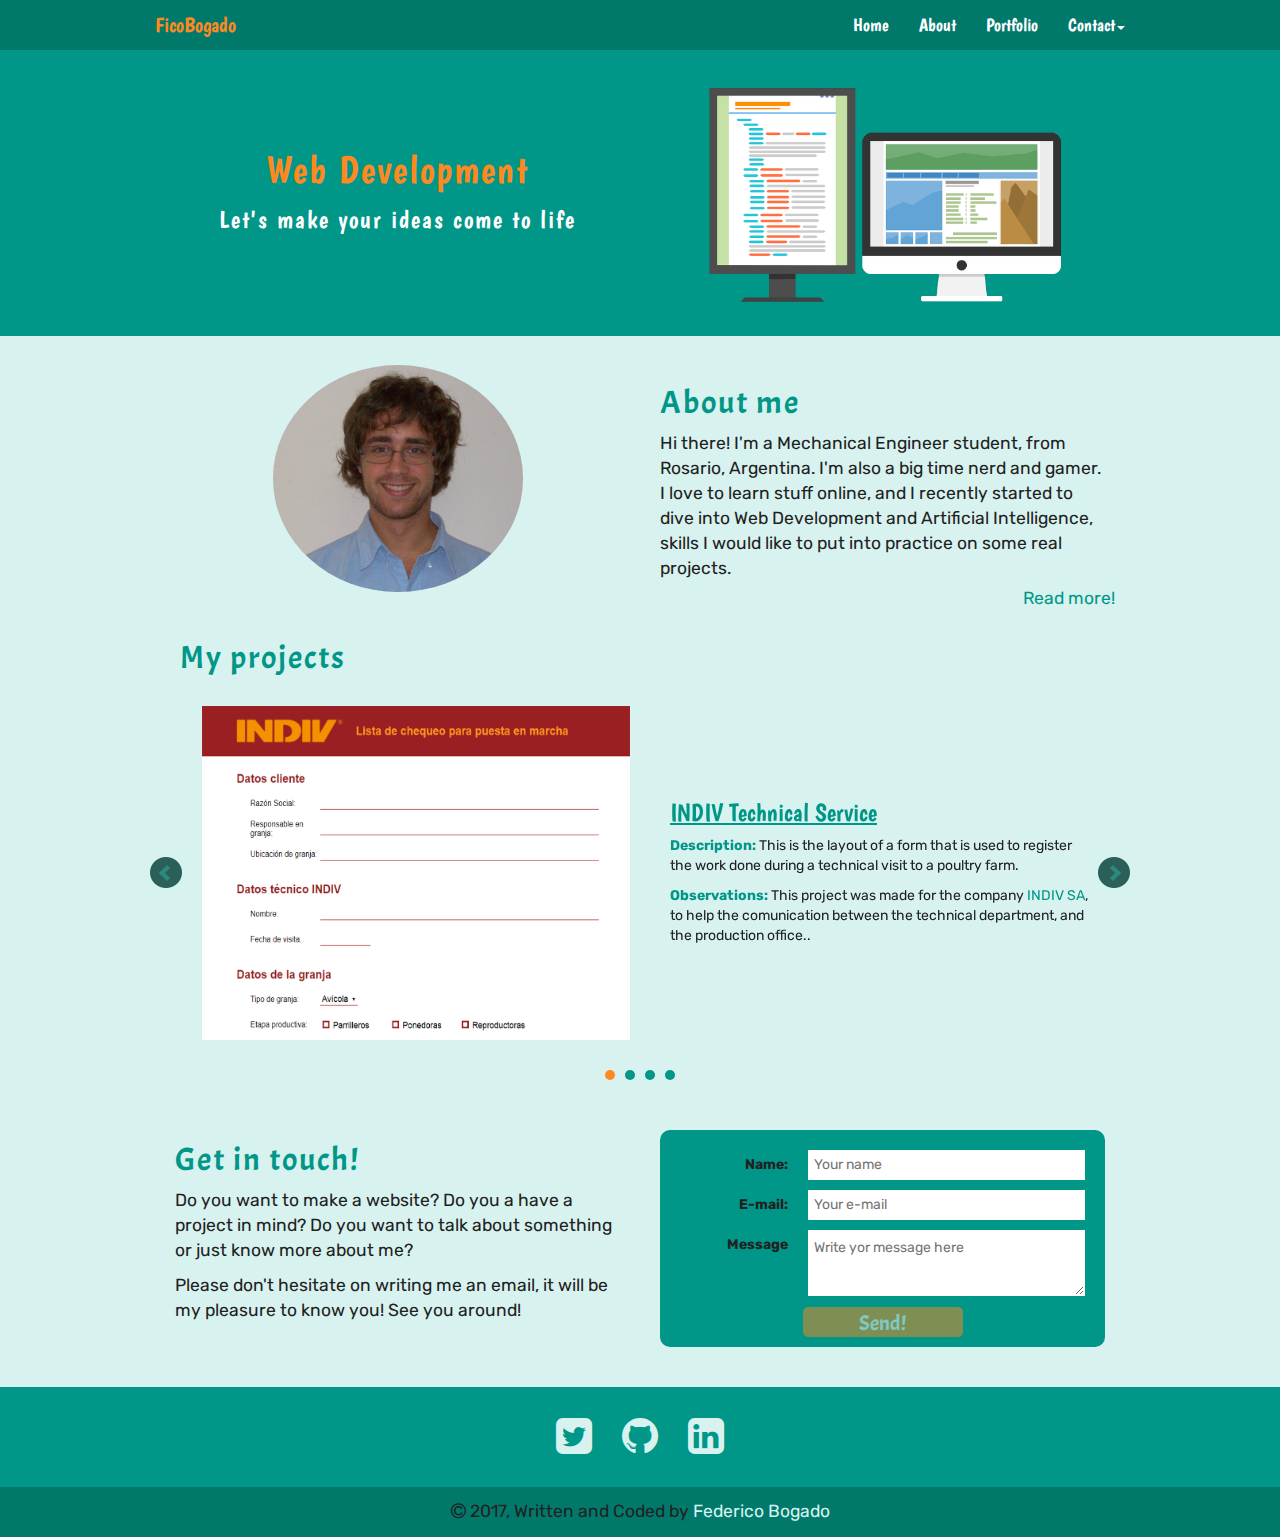
<file: index.html>
<!DOCTYPE html>
<html lang="en">

<head>
  <meta charset="utf-8">
  <meta http-equiv="X-UA-Compatible" content="IE=edge">
  <meta name="viewport" content="width=device-width, initial-scale=1">
  <!-- The above 3 meta tags *must* come first in the head; any other head content must come *after* these tags -->
  <meta name="description" content="">
  <meta name="author" content="">

  <title>FicoBogado Personal Portfolio</title>

  <!-- Font-Family -->
  <link href="https://fonts.googleapis.com/css?family=Rubik" rel="stylesheet">
  <link href="https://fonts.googleapis.com/css?family=Acme" rel="stylesheet">
  <link href="https://fonts.googleapis.com/css?family=Boogaloo" rel="stylesheet">
  
  <!--Icons-->
  <link rel="stylesheet" href="https://cdnjs.cloudflare.com/ajax/libs/font-awesome/4.7.0/css/font-awesome.min.css">

  <!-- Latest compiled and minified CSS -->
  <link rel="stylesheet" href="https://maxcdn.bootstrapcdn.com/bootstrap/3.3.7/css/bootstrap.min.css">

  <!-- jQuery library -->
  <script src="https://ajax.googleapis.com/ajax/libs/jquery/3.2.1/jquery.min.js"></script>

  <!-- Latest compiled JavaScript -->
  <script src="https://maxcdn.bootstrapcdn.com/bootstrap/3.3.7/js/bootstrap.min.js"></script>

  <!-- Colors CSS -->
  <link rel="stylesheet" type="text/css" href="style/colors.css" />

  <!-- Style CSS -->
  <link rel="stylesheet" type="text/css" href="style/index-style.css" />
  <link href="style/jquery.bxslider.css" rel="stylesheet" />

  <!-- JQuery UI -->
  <link href="jquery-ui/jquery-ui.css" rel="stylesheet">
  <script src="jquery-ui/jquery-ui.js"></script>

</head>

<body>
  
  <nav class="navbar navbar-inverse navbar-fixed-top">
    <div class="container-fluid central-column title-font">

      <!-- Navigation bar header -->
      <div class="navbar-header">

        <!-- Button for navbar expansion -->
        <button type="button" class="navbar-toggle" data-toggle="collapse" data-target="#myNavbar">
          <span class="icon-bar"></span>
          <span class="icon-bar"></span>
          <span class="icon-bar"></span> 
        </button>

        <!-- Logo/Brand -->
        <a class="navbar-brand" href="#">FicoBogado</a>
      </div>

      <!-- Buttons navigation bar -->
      <div class="collapse navbar-collapse" id="myNavbar">
        <ul class="nav navbar-nav navbar-right">
          <li class="active"><a href="#first-section">Home</a></li>
          <li><a href="#about-section">About</a></li>
          <li><a href="#portfolio-section">Portfolio</a></li>
          <li class="dropdown">
            <a class="dropdown-toggle" data-toggle="dropdown" href="#">Contact<span class="caret"></span></a>
            <ul class="dropdown-menu">
              <li><a href="https://twitter.com/FedBogado" target="_blank">Twitter</a></li>
              <li><a href="https://github.com/fiquinho" target="_blank">GitHub</a></li>
              <li><a href="https://www.linkedin.com/in/federico-bogado-2a5226a9/" target="_blank">LinkedIn</a></li>
            </ul>
          </li>
        </ul>
      </div>
    </div>
  </nav>

  <section id="first-section">
    <div class="central-column">
      <div class="container-fluid">
        <div class="row row-eq-height">
          <div class="col-sm-6">
            <div class="first-section-text">
              <h2>Web Development</h2>
              <p>Let's make your ideas come to life</p>
            </div>
          </div>
          <div class="col-sm-6">
            <div class="first-section-image">
              <img id="computer-images" src="images/dual-screen-no-background-2.png" alt="Computers images" />
            </div>
          </div>
        </div>
      </div>
    </div>
  </section>
  
  <section id="about-section">
    <div class="central-column">
      <div class="container-fluid">
        <div class="row row-eq-height">
          <div class="col-sm-6">
            <div class="section-image">
              <img id="profile-picture" src="images/fotoperfil.jpg" alt="FicoBogado profile picture" />
            </div>
          </div>
          <div class="col-sm-6">
            <div class="section-text">
              <h2>About me</h2>
              <p>Hi there! I'm a Mechanical Engineer student, from Rosario, Argentina. I'm also a big time nerd and gamer. I love to learn stuff online, and I recently started to dive into Web Development and Artificial Intelligence, skills I would like to put into practice on some real projects.</p>
            </div>
            <p id="read-more"><a href="about.html" target="_blank">Read more!</a></p>
          </div>
        </div>
      </div>
    </div>
  </section>
   
  <section id="portfolio-section">
    <div class="central-column">
      <h2>My projects</h2>
      <div class="slider1">

        <div class="slide">
          
          <div class="container-fluid">
            <div class="row row-eq-height">
              
              <div class="col-sm-6">
                <div class="portfolio-section-image">
                  <div>
                    <div class="technologies-used">
                      <h3>Used technologies:</h3>
                      <p><a href="http://jquery.com/" target="_blank">JQuery</a></p>
                      <p><a href="http://jqueryui.com/" target="_blank">JQuery-UI</a></p>
                      <p><a href="https://www.javascript.com/" target="_blank">JavaScript</a></p>
                    </div>
                    <div class="viewProject" id="open-servicio-tecnico-INDIV">Open Project!</div>
                    <img class="project-background" src="images/project-background.png" />
                    <img src="images/servicio_tecnico_INDIV.png" alt="project-thumnail" />
                  </div>
                </div>
              </div>
              
              <div class="col-sm-6">
                <div class="project-section-text">
                  <h2>INDIV Technical Service</h2>
                  <p><span>Description: </span>This is the layout of a form that is used to register the work done during a technical visit to a poultry farm.</p>
                  <p><span>Observations: </span>This project was made for the company <a href="https://www.udemy.com/the-complete-web-developer-course-2/" target="_blank">INDIV SA</a>, to help the comunication between the technical department, and the production office..</p>
                </div>
              </div>
            </div>
          </div>
        </div>
        
        <div class="slide">
          
          <div class="container-fluid">
            <div class="row row-eq-height">
              
              <div class="col-sm-6">
                <div class="portfolio-section-image">
                  <div>
                    <div class="technologies-used">
                      <h3>Used technologies:</h3>
                      <p><a href="http://jquery.com/" target="_blank">JQuery</a></p>
                    </div>
                    <div class="viewProject" id="open-online-coder">Open Project!</div>
                    <img class="project-background" src="images/project-background.png" />
                    <img src="images/OnlineCoder.png" alt="project-thumnail" />
                  </div>
                </div>
              </div>
              
              <div class="col-sm-6">
                <div class="project-section-text">
                  <h2>OnlineCoder</h2>
                  <p><span>Description: </span>This is an online coding environment, where you can write your own HTML, CSS and JavaScript files, and check out the document they form together. When you change something in one of the files, you see instantly how this changes the final document.</p>
                  <p><span>Observations: </span>This project was made as a coding challenge for the course <a href="https://www.udemy.com/the-complete-web-developer-course-2/" target="_blank">"The Complete Web Developer Course 2.0"</a>, and the objective was to use and practice jQuery.</p>
                </div>
              </div>
            </div>
          </div>
        </div>
        
        <div class="slide">
          
          <div class="container-fluid">
            <div class="row row-eq-height">
              
              <div class="col-sm-6">
                <div class="portfolio-section-image">
                  <div>
                    <div class="technologies-used">
                      <h3>Used technologies:</h3>
                      <p><a href="https://www.javascript.com/" target="_blank">JavaScript</a></p>
                    </div>
                    <div class="viewProject" id="open-reaction-tester">Open Project!</div>
                    <img class="project-background" src="images/project-background.png" />
                    <img src="images/reaction-tester-image.png" alt="project-thumnail" />
                  </div>
                </div>
              </div>
              
              <div class="col-sm-6">
                <div class="project-section-text">
                  <h2>Reaction Tester</h2>
                  <p><span>Description: </span>This is a mini game, that test your reaction to click an image after it appears. The image pop on a random location (inside the game board), after a random time (no more than 2 seconds), and has a random color and size each time it appears.</p>
                  <p><span>Observations: </span>This project was made as a coding challenge for the course <a href="https://www.udemy.com/the-complete-web-developer-course-2/" target="_blank">"The Complete Web Developer Course 2.0"</a>, and the objective was to use and practice JavaScript and Random Generators.</p>
                </div>
              </div>
            </div>
          </div>
        </div>
        
        <div class="slide">
          
          <div class="container-fluid">
            <div class="row row-eq-height">
              
              <div class="col-sm-6">
                <div class="portfolio-section-image">
                  <div>
                    <div class="technologies-used">
                      <h3>Used technologies:</h3>
                      <p><a href="https://www.tensorflow.org/" target="_blank">TensorFlow</a></p>
                      <p><a href="https://www.python.org/" target="_blank">Python</a></p>
                    </div>
                    <div class="viewProject" id="open-tf-random-uniform">Open Project!</div>
                    <img class="project-background" src="images/project-background.png" />
                    <img src="images/muestra-random-uniform.jpg" alt="project-thumnail" />
                  </div>
                </div>
              </div>
              
              <div class="col-sm-6">
                <div class="project-section-text">
                  <h2>TensorFlow - tf.random_uniform</h2>
                  <p><span>Description: </span>This is a document that explains how to use a method that comes in the Python library <a href="https://www.tensorflow.org/" target="_blank">TensorFlow</a>. This library is for programming deep neural networks. This specific method generates random numbers that follow a uniform distribution.</p>
                  <p><span>Observations: </span>This document was made by me, to help me while I was studying. My idea is to write a number of similar documents, and make a blog directed to people that want to learn deep neural networks and TensorFlow.</p>
                </div>
              </div>
            </div>
          </div>
        </div>
     
    </div>
    </div> 
  </section>
  
  <section id="contact-section">
    <div class="central-column">
      <div class="container-fluid">
        <div class="row row-eq-height">
          <div class="col-sm-6">
            <div class="section-text">
              <h2>Get in touch!</h2>
              <p>Do you want to make a website? Do you a have a project in mind? Do you want to talk about something or just know more about me?</p>
              <p>Please don't hesitate on writing me an email, it will be my pleasure to know you! See you around!</p>
            </div>
          </div>
          <div class="col-sm-6">

            <div class="section-form">
              <div class="div-form">
                <form method="POST" name="contact-form" action="contact-form-handler.php">
                  <div id="form-content">
                    <div id="form-headers">
                      <p>Name:</p>
                      <p>E-mail:</p>
                      <p>Message</p>
                    </div>
                  
                    <div id="form-inputs" class="form-group has-success has-feedback">
                      
                        <p><input type="text" id="name" placeholder="Your name" />
                        <p><input type="text" id="email" placeholder="Your e-mail" /></p>
                        <p id="message-area"><textarea id="message" placeholder="Write yor message here"></textarea></p>
                      
                    </div>
                  </div>

                  <div id="button-div">
                    <input type="submit" id="submit-button" class="btn-primary button-off" value="Send!" />
                  </div>
                </form>
              </div>
            </div>
          </div>
        </div>
      </div>
    </div>
  </section>

  <footer id="footer">
    <div id="footer-contact">
      <div class="central-column">
        <div class="section-text">
          <p><a href="https://twitter.com/FedBogado" target="_blank"><i class="fa fa-twitter-square"></i></a><a href="https://github.com/fiquinho" target="_blank"><i class="fa fa-github"></i></a><a href="https://www.linkedin.com/in/federico-bogado-2a5226a9/" target="_blank"><i class="fa fa-linkedin-square"></i></a></p>
        </div>
      </div>
    </div>

    <div id="footer-copyright">
      <div class="central-column">
        <div class="section-text">
          <p><i class="fa fa-copyright"></i> 2017, Written and Coded by <a class="footer-link" href="http://ficobogado.com/">Federico Bogado</a></p>
        </div>
      </div>
    </div>

  </footer>

  <script src="scripts/form-validation.js"></script>
  <script src="scripts/jquery.bxslider.min.js"></script>
  <script src="scripts/index-scripts.js"></script>
  




</body>

</html>
</file>
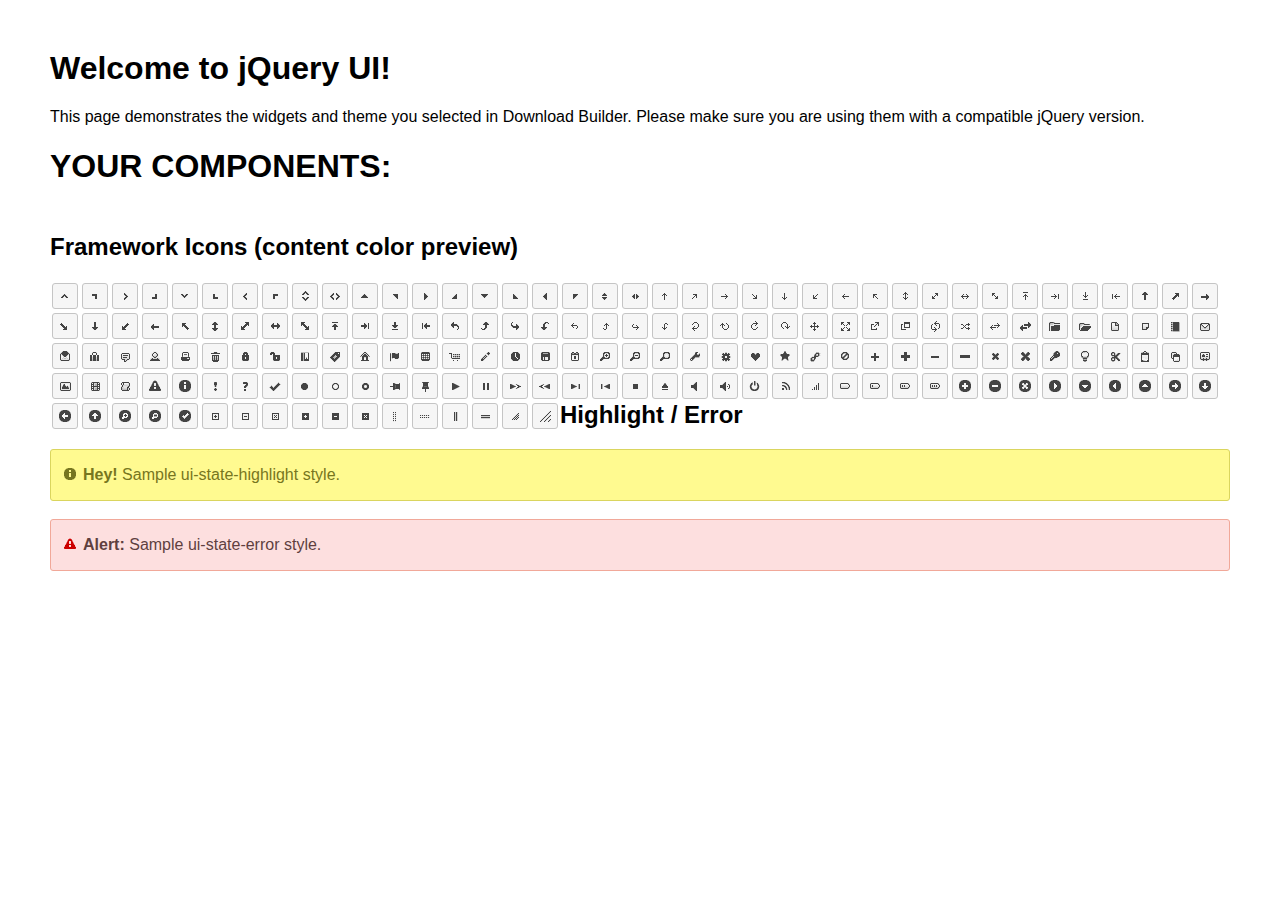
<file: jquery-ui/index.html>
<!doctype html>
<html lang="us">
<head>
	<meta charset="utf-8">
	<title>jQuery UI Example Page</title>
	<link href="jquery-ui.css" rel="stylesheet">
	<style>
	body{
		font-family: "Trebuchet MS", sans-serif;
		margin: 50px;
	}
	.demoHeaders {
		margin-top: 2em;
	}
	#dialog-link {
		padding: .4em 1em .4em 20px;
		text-decoration: none;
		position: relative;
	}
	#dialog-link span.ui-icon {
		margin: 0 5px 0 0;
		position: absolute;
		left: .2em;
		top: 50%;
		margin-top: -8px;
	}
	#icons {
		margin: 0;
		padding: 0;
	}
	#icons li {
		margin: 2px;
		position: relative;
		padding: 4px 0;
		cursor: pointer;
		float: left;
		list-style: none;
	}
	#icons span.ui-icon {
		float: left;
		margin: 0 4px;
	}
	.fakewindowcontain .ui-widget-overlay {
		position: absolute;
	}
	select {
		width: 200px;
	}
	</style>
</head>
<body>

<h1>Welcome to jQuery UI!</h1>

<div class="ui-widget">
	<p>This page demonstrates the widgets and theme you selected in Download Builder. Please make sure you are using them with a compatible jQuery version.</p>
</div>

<h1>YOUR COMPONENTS:</h1>
















<h2 class="demoHeaders">Framework Icons (content color preview)</h2>
<ul id="icons" class="ui-widget ui-helper-clearfix">
	<li class="ui-state-default ui-corner-all" title=".ui-icon-caret-1-n"><span class="ui-icon ui-icon-caret-1-n"></span></li>
	<li class="ui-state-default ui-corner-all" title=".ui-icon-caret-1-ne"><span class="ui-icon ui-icon-caret-1-ne"></span></li>
	<li class="ui-state-default ui-corner-all" title=".ui-icon-caret-1-e"><span class="ui-icon ui-icon-caret-1-e"></span></li>
	<li class="ui-state-default ui-corner-all" title=".ui-icon-caret-1-se"><span class="ui-icon ui-icon-caret-1-se"></span></li>
	<li class="ui-state-default ui-corner-all" title=".ui-icon-caret-1-s"><span class="ui-icon ui-icon-caret-1-s"></span></li>
	<li class="ui-state-default ui-corner-all" title=".ui-icon-caret-1-sw"><span class="ui-icon ui-icon-caret-1-sw"></span></li>
	<li class="ui-state-default ui-corner-all" title=".ui-icon-caret-1-w"><span class="ui-icon ui-icon-caret-1-w"></span></li>
	<li class="ui-state-default ui-corner-all" title=".ui-icon-caret-1-nw"><span class="ui-icon ui-icon-caret-1-nw"></span></li>
	<li class="ui-state-default ui-corner-all" title=".ui-icon-caret-2-n-s"><span class="ui-icon ui-icon-caret-2-n-s"></span></li>
	<li class="ui-state-default ui-corner-all" title=".ui-icon-caret-2-e-w"><span class="ui-icon ui-icon-caret-2-e-w"></span></li>
	<li class="ui-state-default ui-corner-all" title=".ui-icon-triangle-1-n"><span class="ui-icon ui-icon-triangle-1-n"></span></li>
	<li class="ui-state-default ui-corner-all" title=".ui-icon-triangle-1-ne"><span class="ui-icon ui-icon-triangle-1-ne"></span></li>
	<li class="ui-state-default ui-corner-all" title=".ui-icon-triangle-1-e"><span class="ui-icon ui-icon-triangle-1-e"></span></li>
	<li class="ui-state-default ui-corner-all" title=".ui-icon-triangle-1-se"><span class="ui-icon ui-icon-triangle-1-se"></span></li>
	<li class="ui-state-default ui-corner-all" title=".ui-icon-triangle-1-s"><span class="ui-icon ui-icon-triangle-1-s"></span></li>
	<li class="ui-state-default ui-corner-all" title=".ui-icon-triangle-1-sw"><span class="ui-icon ui-icon-triangle-1-sw"></span></li>
	<li class="ui-state-default ui-corner-all" title=".ui-icon-triangle-1-w"><span class="ui-icon ui-icon-triangle-1-w"></span></li>
	<li class="ui-state-default ui-corner-all" title=".ui-icon-triangle-1-nw"><span class="ui-icon ui-icon-triangle-1-nw"></span></li>
	<li class="ui-state-default ui-corner-all" title=".ui-icon-triangle-2-n-s"><span class="ui-icon ui-icon-triangle-2-n-s"></span></li>
	<li class="ui-state-default ui-corner-all" title=".ui-icon-triangle-2-e-w"><span class="ui-icon ui-icon-triangle-2-e-w"></span></li>
	<li class="ui-state-default ui-corner-all" title=".ui-icon-arrow-1-n"><span class="ui-icon ui-icon-arrow-1-n"></span></li>
	<li class="ui-state-default ui-corner-all" title=".ui-icon-arrow-1-ne"><span class="ui-icon ui-icon-arrow-1-ne"></span></li>
	<li class="ui-state-default ui-corner-all" title=".ui-icon-arrow-1-e"><span class="ui-icon ui-icon-arrow-1-e"></span></li>
	<li class="ui-state-default ui-corner-all" title=".ui-icon-arrow-1-se"><span class="ui-icon ui-icon-arrow-1-se"></span></li>
	<li class="ui-state-default ui-corner-all" title=".ui-icon-arrow-1-s"><span class="ui-icon ui-icon-arrow-1-s"></span></li>
	<li class="ui-state-default ui-corner-all" title=".ui-icon-arrow-1-sw"><span class="ui-icon ui-icon-arrow-1-sw"></span></li>
	<li class="ui-state-default ui-corner-all" title=".ui-icon-arrow-1-w"><span class="ui-icon ui-icon-arrow-1-w"></span></li>
	<li class="ui-state-default ui-corner-all" title=".ui-icon-arrow-1-nw"><span class="ui-icon ui-icon-arrow-1-nw"></span></li>
	<li class="ui-state-default ui-corner-all" title=".ui-icon-arrow-2-n-s"><span class="ui-icon ui-icon-arrow-2-n-s"></span></li>
	<li class="ui-state-default ui-corner-all" title=".ui-icon-arrow-2-ne-sw"><span class="ui-icon ui-icon-arrow-2-ne-sw"></span></li>
	<li class="ui-state-default ui-corner-all" title=".ui-icon-arrow-2-e-w"><span class="ui-icon ui-icon-arrow-2-e-w"></span></li>
	<li class="ui-state-default ui-corner-all" title=".ui-icon-arrow-2-se-nw"><span class="ui-icon ui-icon-arrow-2-se-nw"></span></li>
	<li class="ui-state-default ui-corner-all" title=".ui-icon-arrowstop-1-n"><span class="ui-icon ui-icon-arrowstop-1-n"></span></li>
	<li class="ui-state-default ui-corner-all" title=".ui-icon-arrowstop-1-e"><span class="ui-icon ui-icon-arrowstop-1-e"></span></li>
	<li class="ui-state-default ui-corner-all" title=".ui-icon-arrowstop-1-s"><span class="ui-icon ui-icon-arrowstop-1-s"></span></li>
	<li class="ui-state-default ui-corner-all" title=".ui-icon-arrowstop-1-w"><span class="ui-icon ui-icon-arrowstop-1-w"></span></li>
	<li class="ui-state-default ui-corner-all" title=".ui-icon-arrowthick-1-n"><span class="ui-icon ui-icon-arrowthick-1-n"></span></li>
	<li class="ui-state-default ui-corner-all" title=".ui-icon-arrowthick-1-ne"><span class="ui-icon ui-icon-arrowthick-1-ne"></span></li>
	<li class="ui-state-default ui-corner-all" title=".ui-icon-arrowthick-1-e"><span class="ui-icon ui-icon-arrowthick-1-e"></span></li>
	<li class="ui-state-default ui-corner-all" title=".ui-icon-arrowthick-1-se"><span class="ui-icon ui-icon-arrowthick-1-se"></span></li>
	<li class="ui-state-default ui-corner-all" title=".ui-icon-arrowthick-1-s"><span class="ui-icon ui-icon-arrowthick-1-s"></span></li>
	<li class="ui-state-default ui-corner-all" title=".ui-icon-arrowthick-1-sw"><span class="ui-icon ui-icon-arrowthick-1-sw"></span></li>
	<li class="ui-state-default ui-corner-all" title=".ui-icon-arrowthick-1-w"><span class="ui-icon ui-icon-arrowthick-1-w"></span></li>
	<li class="ui-state-default ui-corner-all" title=".ui-icon-arrowthick-1-nw"><span class="ui-icon ui-icon-arrowthick-1-nw"></span></li>
	<li class="ui-state-default ui-corner-all" title=".ui-icon-arrowthick-2-n-s"><span class="ui-icon ui-icon-arrowthick-2-n-s"></span></li>
	<li class="ui-state-default ui-corner-all" title=".ui-icon-arrowthick-2-ne-sw"><span class="ui-icon ui-icon-arrowthick-2-ne-sw"></span></li>
	<li class="ui-state-default ui-corner-all" title=".ui-icon-arrowthick-2-e-w"><span class="ui-icon ui-icon-arrowthick-2-e-w"></span></li>
	<li class="ui-state-default ui-corner-all" title=".ui-icon-arrowthick-2-se-nw"><span class="ui-icon ui-icon-arrowthick-2-se-nw"></span></li>
	<li class="ui-state-default ui-corner-all" title=".ui-icon-arrowthickstop-1-n"><span class="ui-icon ui-icon-arrowthickstop-1-n"></span></li>
	<li class="ui-state-default ui-corner-all" title=".ui-icon-arrowthickstop-1-e"><span class="ui-icon ui-icon-arrowthickstop-1-e"></span></li>
	<li class="ui-state-default ui-corner-all" title=".ui-icon-arrowthickstop-1-s"><span class="ui-icon ui-icon-arrowthickstop-1-s"></span></li>
	<li class="ui-state-default ui-corner-all" title=".ui-icon-arrowthickstop-1-w"><span class="ui-icon ui-icon-arrowthickstop-1-w"></span></li>
	<li class="ui-state-default ui-corner-all" title=".ui-icon-arrowreturnthick-1-w"><span class="ui-icon ui-icon-arrowreturnthick-1-w"></span></li>
	<li class="ui-state-default ui-corner-all" title=".ui-icon-arrowreturnthick-1-n"><span class="ui-icon ui-icon-arrowreturnthick-1-n"></span></li>
	<li class="ui-state-default ui-corner-all" title=".ui-icon-arrowreturnthick-1-e"><span class="ui-icon ui-icon-arrowreturnthick-1-e"></span></li>
	<li class="ui-state-default ui-corner-all" title=".ui-icon-arrowreturnthick-1-s"><span class="ui-icon ui-icon-arrowreturnthick-1-s"></span></li>
	<li class="ui-state-default ui-corner-all" title=".ui-icon-arrowreturn-1-w"><span class="ui-icon ui-icon-arrowreturn-1-w"></span></li>
	<li class="ui-state-default ui-corner-all" title=".ui-icon-arrowreturn-1-n"><span class="ui-icon ui-icon-arrowreturn-1-n"></span></li>
	<li class="ui-state-default ui-corner-all" title=".ui-icon-arrowreturn-1-e"><span class="ui-icon ui-icon-arrowreturn-1-e"></span></li>
	<li class="ui-state-default ui-corner-all" title=".ui-icon-arrowreturn-1-s"><span class="ui-icon ui-icon-arrowreturn-1-s"></span></li>
	<li class="ui-state-default ui-corner-all" title=".ui-icon-arrowrefresh-1-w"><span class="ui-icon ui-icon-arrowrefresh-1-w"></span></li>
	<li class="ui-state-default ui-corner-all" title=".ui-icon-arrowrefresh-1-n"><span class="ui-icon ui-icon-arrowrefresh-1-n"></span></li>
	<li class="ui-state-default ui-corner-all" title=".ui-icon-arrowrefresh-1-e"><span class="ui-icon ui-icon-arrowrefresh-1-e"></span></li>
	<li class="ui-state-default ui-corner-all" title=".ui-icon-arrowrefresh-1-s"><span class="ui-icon ui-icon-arrowrefresh-1-s"></span></li>
	<li class="ui-state-default ui-corner-all" title=".ui-icon-arrow-4"><span class="ui-icon ui-icon-arrow-4"></span></li>
	<li class="ui-state-default ui-corner-all" title=".ui-icon-arrow-4-diag"><span class="ui-icon ui-icon-arrow-4-diag"></span></li>
	<li class="ui-state-default ui-corner-all" title=".ui-icon-extlink"><span class="ui-icon ui-icon-extlink"></span></li>
	<li class="ui-state-default ui-corner-all" title=".ui-icon-newwin"><span class="ui-icon ui-icon-newwin"></span></li>
	<li class="ui-state-default ui-corner-all" title=".ui-icon-refresh"><span class="ui-icon ui-icon-refresh"></span></li>
	<li class="ui-state-default ui-corner-all" title=".ui-icon-shuffle"><span class="ui-icon ui-icon-shuffle"></span></li>
	<li class="ui-state-default ui-corner-all" title=".ui-icon-transfer-e-w"><span class="ui-icon ui-icon-transfer-e-w"></span></li>
	<li class="ui-state-default ui-corner-all" title=".ui-icon-transferthick-e-w"><span class="ui-icon ui-icon-transferthick-e-w"></span></li>
	<li class="ui-state-default ui-corner-all" title=".ui-icon-folder-collapsed"><span class="ui-icon ui-icon-folder-collapsed"></span></li>
	<li class="ui-state-default ui-corner-all" title=".ui-icon-folder-open"><span class="ui-icon ui-icon-folder-open"></span></li>
	<li class="ui-state-default ui-corner-all" title=".ui-icon-document"><span class="ui-icon ui-icon-document"></span></li>
	<li class="ui-state-default ui-corner-all" title=".ui-icon-document-b"><span class="ui-icon ui-icon-document-b"></span></li>
	<li class="ui-state-default ui-corner-all" title=".ui-icon-note"><span class="ui-icon ui-icon-note"></span></li>
	<li class="ui-state-default ui-corner-all" title=".ui-icon-mail-closed"><span class="ui-icon ui-icon-mail-closed"></span></li>
	<li class="ui-state-default ui-corner-all" title=".ui-icon-mail-open"><span class="ui-icon ui-icon-mail-open"></span></li>
	<li class="ui-state-default ui-corner-all" title=".ui-icon-suitcase"><span class="ui-icon ui-icon-suitcase"></span></li>
	<li class="ui-state-default ui-corner-all" title=".ui-icon-comment"><span class="ui-icon ui-icon-comment"></span></li>
	<li class="ui-state-default ui-corner-all" title=".ui-icon-person"><span class="ui-icon ui-icon-person"></span></li>
	<li class="ui-state-default ui-corner-all" title=".ui-icon-print"><span class="ui-icon ui-icon-print"></span></li>
	<li class="ui-state-default ui-corner-all" title=".ui-icon-trash"><span class="ui-icon ui-icon-trash"></span></li>
	<li class="ui-state-default ui-corner-all" title=".ui-icon-locked"><span class="ui-icon ui-icon-locked"></span></li>
	<li class="ui-state-default ui-corner-all" title=".ui-icon-unlocked"><span class="ui-icon ui-icon-unlocked"></span></li>
	<li class="ui-state-default ui-corner-all" title=".ui-icon-bookmark"><span class="ui-icon ui-icon-bookmark"></span></li>
	<li class="ui-state-default ui-corner-all" title=".ui-icon-tag"><span class="ui-icon ui-icon-tag"></span></li>
	<li class="ui-state-default ui-corner-all" title=".ui-icon-home"><span class="ui-icon ui-icon-home"></span></li>
	<li class="ui-state-default ui-corner-all" title=".ui-icon-flag"><span class="ui-icon ui-icon-flag"></span></li>
	<li class="ui-state-default ui-corner-all" title=".ui-icon-calculator"><span class="ui-icon ui-icon-calculator"></span></li>
	<li class="ui-state-default ui-corner-all" title=".ui-icon-cart"><span class="ui-icon ui-icon-cart"></span></li>
	<li class="ui-state-default ui-corner-all" title=".ui-icon-pencil"><span class="ui-icon ui-icon-pencil"></span></li>
	<li class="ui-state-default ui-corner-all" title=".ui-icon-clock"><span class="ui-icon ui-icon-clock"></span></li>
	<li class="ui-state-default ui-corner-all" title=".ui-icon-disk"><span class="ui-icon ui-icon-disk"></span></li>
	<li class="ui-state-default ui-corner-all" title=".ui-icon-calendar"><span class="ui-icon ui-icon-calendar"></span></li>
	<li class="ui-state-default ui-corner-all" title=".ui-icon-zoomin"><span class="ui-icon ui-icon-zoomin"></span></li>
	<li class="ui-state-default ui-corner-all" title=".ui-icon-zoomout"><span class="ui-icon ui-icon-zoomout"></span></li>
	<li class="ui-state-default ui-corner-all" title=".ui-icon-search"><span class="ui-icon ui-icon-search"></span></li>
	<li class="ui-state-default ui-corner-all" title=".ui-icon-wrench"><span class="ui-icon ui-icon-wrench"></span></li>
	<li class="ui-state-default ui-corner-all" title=".ui-icon-gear"><span class="ui-icon ui-icon-gear"></span></li>
	<li class="ui-state-default ui-corner-all" title=".ui-icon-heart"><span class="ui-icon ui-icon-heart"></span></li>
	<li class="ui-state-default ui-corner-all" title=".ui-icon-star"><span class="ui-icon ui-icon-star"></span></li>
	<li class="ui-state-default ui-corner-all" title=".ui-icon-link"><span class="ui-icon ui-icon-link"></span></li>
	<li class="ui-state-default ui-corner-all" title=".ui-icon-cancel"><span class="ui-icon ui-icon-cancel"></span></li>
	<li class="ui-state-default ui-corner-all" title=".ui-icon-plus"><span class="ui-icon ui-icon-plus"></span></li>
	<li class="ui-state-default ui-corner-all" title=".ui-icon-plusthick"><span class="ui-icon ui-icon-plusthick"></span></li>
	<li class="ui-state-default ui-corner-all" title=".ui-icon-minus"><span class="ui-icon ui-icon-minus"></span></li>
	<li class="ui-state-default ui-corner-all" title=".ui-icon-minusthick"><span class="ui-icon ui-icon-minusthick"></span></li>
	<li class="ui-state-default ui-corner-all" title=".ui-icon-close"><span class="ui-icon ui-icon-close"></span></li>
	<li class="ui-state-default ui-corner-all" title=".ui-icon-closethick"><span class="ui-icon ui-icon-closethick"></span></li>
	<li class="ui-state-default ui-corner-all" title=".ui-icon-key"><span class="ui-icon ui-icon-key"></span></li>
	<li class="ui-state-default ui-corner-all" title=".ui-icon-lightbulb"><span class="ui-icon ui-icon-lightbulb"></span></li>
	<li class="ui-state-default ui-corner-all" title=".ui-icon-scissors"><span class="ui-icon ui-icon-scissors"></span></li>
	<li class="ui-state-default ui-corner-all" title=".ui-icon-clipboard"><span class="ui-icon ui-icon-clipboard"></span></li>
	<li class="ui-state-default ui-corner-all" title=".ui-icon-copy"><span class="ui-icon ui-icon-copy"></span></li>
	<li class="ui-state-default ui-corner-all" title=".ui-icon-contact"><span class="ui-icon ui-icon-contact"></span></li>
	<li class="ui-state-default ui-corner-all" title=".ui-icon-image"><span class="ui-icon ui-icon-image"></span></li>
	<li class="ui-state-default ui-corner-all" title=".ui-icon-video"><span class="ui-icon ui-icon-video"></span></li>
	<li class="ui-state-default ui-corner-all" title=".ui-icon-script"><span class="ui-icon ui-icon-script"></span></li>
	<li class="ui-state-default ui-corner-all" title=".ui-icon-alert"><span class="ui-icon ui-icon-alert"></span></li>
	<li class="ui-state-default ui-corner-all" title=".ui-icon-info"><span class="ui-icon ui-icon-info"></span></li>
	<li class="ui-state-default ui-corner-all" title=".ui-icon-notice"><span class="ui-icon ui-icon-notice"></span></li>
	<li class="ui-state-default ui-corner-all" title=".ui-icon-help"><span class="ui-icon ui-icon-help"></span></li>
	<li class="ui-state-default ui-corner-all" title=".ui-icon-check"><span class="ui-icon ui-icon-check"></span></li>
	<li class="ui-state-default ui-corner-all" title=".ui-icon-bullet"><span class="ui-icon ui-icon-bullet"></span></li>
	<li class="ui-state-default ui-corner-all" title=".ui-icon-radio-off"><span class="ui-icon ui-icon-radio-off"></span></li>
	<li class="ui-state-default ui-corner-all" title=".ui-icon-radio-on"><span class="ui-icon ui-icon-radio-on"></span></li>
	<li class="ui-state-default ui-corner-all" title=".ui-icon-pin-w"><span class="ui-icon ui-icon-pin-w"></span></li>
	<li class="ui-state-default ui-corner-all" title=".ui-icon-pin-s"><span class="ui-icon ui-icon-pin-s"></span></li>
	<li class="ui-state-default ui-corner-all" title=".ui-icon-play"><span class="ui-icon ui-icon-play"></span></li>
	<li class="ui-state-default ui-corner-all" title=".ui-icon-pause"><span class="ui-icon ui-icon-pause"></span></li>
	<li class="ui-state-default ui-corner-all" title=".ui-icon-seek-next"><span class="ui-icon ui-icon-seek-next"></span></li>
	<li class="ui-state-default ui-corner-all" title=".ui-icon-seek-prev"><span class="ui-icon ui-icon-seek-prev"></span></li>
	<li class="ui-state-default ui-corner-all" title=".ui-icon-seek-end"><span class="ui-icon ui-icon-seek-end"></span></li>
	<li class="ui-state-default ui-corner-all" title=".ui-icon-seek-first"><span class="ui-icon ui-icon-seek-first"></span></li>
	<li class="ui-state-default ui-corner-all" title=".ui-icon-stop"><span class="ui-icon ui-icon-stop"></span></li>
	<li class="ui-state-default ui-corner-all" title=".ui-icon-eject"><span class="ui-icon ui-icon-eject"></span></li>
	<li class="ui-state-default ui-corner-all" title=".ui-icon-volume-off"><span class="ui-icon ui-icon-volume-off"></span></li>
	<li class="ui-state-default ui-corner-all" title=".ui-icon-volume-on"><span class="ui-icon ui-icon-volume-on"></span></li>
	<li class="ui-state-default ui-corner-all" title=".ui-icon-power"><span class="ui-icon ui-icon-power"></span></li>
	<li class="ui-state-default ui-corner-all" title=".ui-icon-signal-diag"><span class="ui-icon ui-icon-signal-diag"></span></li>
	<li class="ui-state-default ui-corner-all" title=".ui-icon-signal"><span class="ui-icon ui-icon-signal"></span></li>
	<li class="ui-state-default ui-corner-all" title=".ui-icon-battery-0"><span class="ui-icon ui-icon-battery-0"></span></li>
	<li class="ui-state-default ui-corner-all" title=".ui-icon-battery-1"><span class="ui-icon ui-icon-battery-1"></span></li>
	<li class="ui-state-default ui-corner-all" title=".ui-icon-battery-2"><span class="ui-icon ui-icon-battery-2"></span></li>
	<li class="ui-state-default ui-corner-all" title=".ui-icon-battery-3"><span class="ui-icon ui-icon-battery-3"></span></li>
	<li class="ui-state-default ui-corner-all" title=".ui-icon-circle-plus"><span class="ui-icon ui-icon-circle-plus"></span></li>
	<li class="ui-state-default ui-corner-all" title=".ui-icon-circle-minus"><span class="ui-icon ui-icon-circle-minus"></span></li>
	<li class="ui-state-default ui-corner-all" title=".ui-icon-circle-close"><span class="ui-icon ui-icon-circle-close"></span></li>
	<li class="ui-state-default ui-corner-all" title=".ui-icon-circle-triangle-e"><span class="ui-icon ui-icon-circle-triangle-e"></span></li>
	<li class="ui-state-default ui-corner-all" title=".ui-icon-circle-triangle-s"><span class="ui-icon ui-icon-circle-triangle-s"></span></li>
	<li class="ui-state-default ui-corner-all" title=".ui-icon-circle-triangle-w"><span class="ui-icon ui-icon-circle-triangle-w"></span></li>
	<li class="ui-state-default ui-corner-all" title=".ui-icon-circle-triangle-n"><span class="ui-icon ui-icon-circle-triangle-n"></span></li>
	<li class="ui-state-default ui-corner-all" title=".ui-icon-circle-arrow-e"><span class="ui-icon ui-icon-circle-arrow-e"></span></li>
	<li class="ui-state-default ui-corner-all" title=".ui-icon-circle-arrow-s"><span class="ui-icon ui-icon-circle-arrow-s"></span></li>
	<li class="ui-state-default ui-corner-all" title=".ui-icon-circle-arrow-w"><span class="ui-icon ui-icon-circle-arrow-w"></span></li>
	<li class="ui-state-default ui-corner-all" title=".ui-icon-circle-arrow-n"><span class="ui-icon ui-icon-circle-arrow-n"></span></li>
	<li class="ui-state-default ui-corner-all" title=".ui-icon-circle-zoomin"><span class="ui-icon ui-icon-circle-zoomin"></span></li>
	<li class="ui-state-default ui-corner-all" title=".ui-icon-circle-zoomout"><span class="ui-icon ui-icon-circle-zoomout"></span></li>
	<li class="ui-state-default ui-corner-all" title=".ui-icon-circle-check"><span class="ui-icon ui-icon-circle-check"></span></li>
	<li class="ui-state-default ui-corner-all" title=".ui-icon-circlesmall-plus"><span class="ui-icon ui-icon-circlesmall-plus"></span></li>
	<li class="ui-state-default ui-corner-all" title=".ui-icon-circlesmall-minus"><span class="ui-icon ui-icon-circlesmall-minus"></span></li>
	<li class="ui-state-default ui-corner-all" title=".ui-icon-circlesmall-close"><span class="ui-icon ui-icon-circlesmall-close"></span></li>
	<li class="ui-state-default ui-corner-all" title=".ui-icon-squaresmall-plus"><span class="ui-icon ui-icon-squaresmall-plus"></span></li>
	<li class="ui-state-default ui-corner-all" title=".ui-icon-squaresmall-minus"><span class="ui-icon ui-icon-squaresmall-minus"></span></li>
	<li class="ui-state-default ui-corner-all" title=".ui-icon-squaresmall-close"><span class="ui-icon ui-icon-squaresmall-close"></span></li>
	<li class="ui-state-default ui-corner-all" title=".ui-icon-grip-dotted-vertical"><span class="ui-icon ui-icon-grip-dotted-vertical"></span></li>
	<li class="ui-state-default ui-corner-all" title=".ui-icon-grip-dotted-horizontal"><span class="ui-icon ui-icon-grip-dotted-horizontal"></span></li>
	<li class="ui-state-default ui-corner-all" title=".ui-icon-grip-solid-vertical"><span class="ui-icon ui-icon-grip-solid-vertical"></span></li>
	<li class="ui-state-default ui-corner-all" title=".ui-icon-grip-solid-horizontal"><span class="ui-icon ui-icon-grip-solid-horizontal"></span></li>
	<li class="ui-state-default ui-corner-all" title=".ui-icon-gripsmall-diagonal-se"><span class="ui-icon ui-icon-gripsmall-diagonal-se"></span></li>
	<li class="ui-state-default ui-corner-all" title=".ui-icon-grip-diagonal-se"><span class="ui-icon ui-icon-grip-diagonal-se"></span></li>
</ul>















<!-- Highlight / Error -->
<h2 class="demoHeaders">Highlight / Error</h2>
<div class="ui-widget">
	<div class="ui-state-highlight ui-corner-all" style="margin-top: 20px; padding: 0 .7em;">
		<p><span class="ui-icon ui-icon-info" style="float: left; margin-right: .3em;"></span>
		<strong>Hey!</strong> Sample ui-state-highlight style.</p>
	</div>
</div>
<br>
<div class="ui-widget">
	<div class="ui-state-error ui-corner-all" style="padding: 0 .7em;">
		<p><span class="ui-icon ui-icon-alert" style="float: left; margin-right: .3em;"></span>
		<strong>Alert:</strong> Sample ui-state-error style.</p>
	</div>
</div>

<script src="external/jquery/jquery.js"></script>
<script src="jquery-ui.js"></script>
<script>




























// Hover states on the static widgets
$( "#dialog-link, #icons li" ).hover(
	function() {
		$( this ).addClass( "ui-state-hover" );
	},
	function() {
		$( this ).removeClass( "ui-state-hover" );
	}
);
</script>
</body>
</html>
</file>
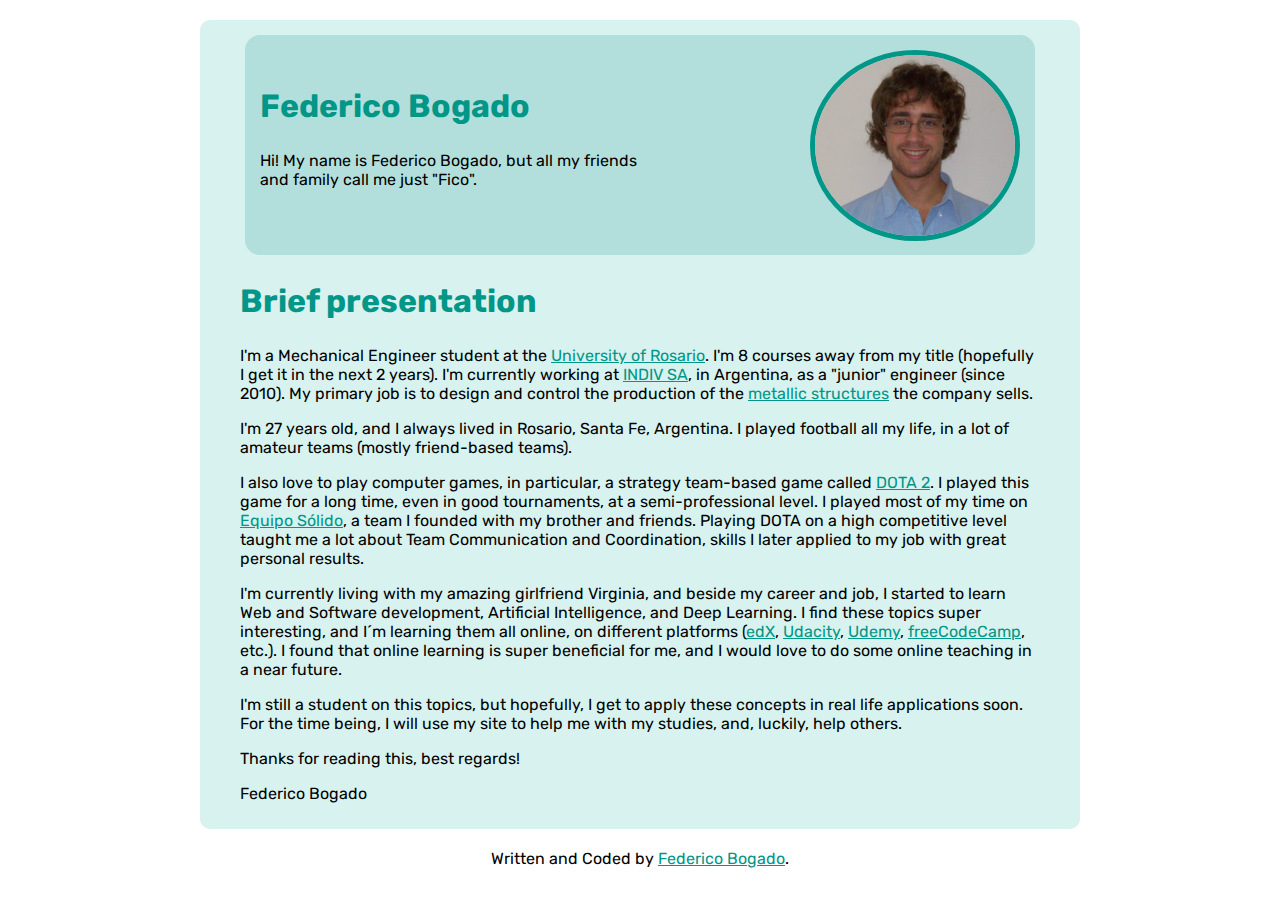
<file: about.html>
<!doctype html>
<html>

<head>

    <title>About Federico Bogado</title>

    <meta charset="utf-8" />
    <meta http-equiv="Content-type" content="text/html; charset=utf-8" />
    <meta name="viewport" content="width=device-width, initial-scale=1" />

    <link href="https://fonts.googleapis.com/css?family=Rubik" rel="stylesheet">
    <!-- Colors CSS -->
    <link rel="stylesheet" type="text/css" href="style/colors.css" />

    <!-- Style CSS -->
    <link rel="stylesheet" type="text/css" href="style/style-about.css" />

</head>

<body>
    <div id="primary-div" class="super-light-primary-color">
        <div id="header-div" class="row light-primary-color">

            <div id="profile-photo" class="col-xs-4">
                <img id="profile-picture" src="images/fotoperfil.jpg" alt="Profile picture FicoBogado" />
            </div>

            <div id="personal-intro" class="col-xs-8">
                <h2 class="text-center text-primary-color">Federico Bogado</h2>
                <p id="intro-paragraph" class="text-center">Hi! My name is Federico Bogado, but all my friends and family call me just "Fico".</p>
            </div>
        </div>

        <!-- Body start -->
        <div id="body-div">

            <h2 class="text-primary-color">Brief presentation</h2>

            <p>I'm a Mechanical Engineer student at the <a href="http://www.unr.edu.ar/" target="_blank">University of Rosario</a>.
                I'm 8 courses away from my title (hopefully I get it in the next 2 years). I'm currently working at <a href="http://indiv.com/ar/mercado-ar/home"
                    target="_blank">INDIV SA</a>, in Argentina, as a "junior" engineer (since 2010). My primary job is to design
                and control the production of the <a href="http://indiv.com/ar/mercado-ar/productos/galpones-prefabricados/galpones-prefabricados/sistema-galvanizado/detalle"
                    target="_blank">metallic structures</a> the company sells.</p>

            <p>I'm 27 years old, and I always lived in Rosario, Santa Fe, Argentina. I played football all my life, in a lot
                of amateur teams (mostly friend-based teams).</p>

            <p>I also love to play computer games, in particular, a strategy team-based game called <a href="http://blog.dota2.com/"
                    target="_blank">DOTA 2</a>. I played this game for a long time, even in good tournaments, at a semi-professional
                level. I played most of my time on <a href="https://www.facebook.com/PPDota2/" target="_blank">Equipo Sólido</a>,
                a team I founded with my brother and friends. Playing DOTA on a high competitive level taught me a lot about
                Team Communication and Coordination, skills I later applied to my job with great personal results.</p>

            <p>I'm currently living with my amazing girlfriend Virginia, and beside my career and job, I started to learn Web
                and Software development, Artificial Intelligence, and Deep Learning. I find these topics super interesting,
                and I´m learning them all online, on different platforms (<a href="https://www.edx.org/" target="_blank">edX</a>,
                <a href="">Udacity</a>, <a href="https://www.udemy.com" target="_blank">Udemy</a>, <a href="https://www.freecodecamp.com"
                    target="_blank">freeCodeCamp</a>, etc.). I found that online learning is super beneficial for me, and I would
                love to do some online teaching in a near future.</p>

            <p>I'm still a student on this topics, but hopefully, I get to apply these concepts in real life applications soon.
                For the time being, I will use my site to help me with my studies, and, luckily, help others.</p>

            <p>Thanks for reading this, best regards!</p>

            <p>Federico Bogado</p>

        </div>
    </div>
    <div id="footer">
        <p>Written and Coded by <a href="http://ficobogado.com" target="_blank">Federico Bogado</a>.</p>
    </div>
</body>

</html>
</file>
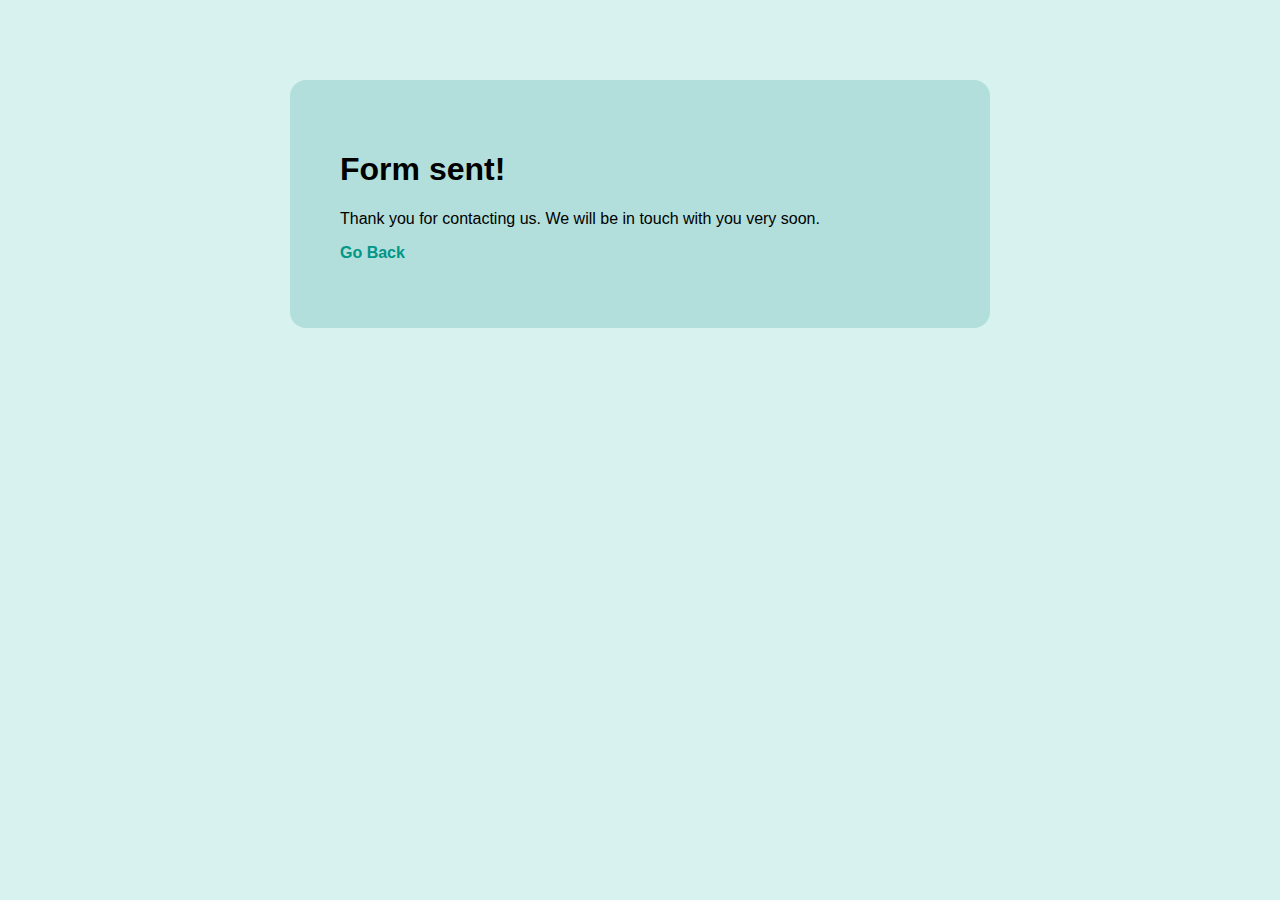
<file: contact-form-thank-you.html>
<!doctype html>
<html>
<head>
    <title>Example Domain</title>

    <meta charset="utf-8" />
    <meta http-equiv="Content-type" content="text/html; charset=utf-8" />
    <meta name="viewport" content="width=device-width, initial-scale=1" />
    <style type="text/css">
    body {
        background-color: #d7f2ef;
        margin: 0;
        padding: 0;
        font-family: "Open Sans", "Helvetica Neue", Helvetica, Arial, sans-serif;
        
    }
    div {
        width: 600px;
        margin: 5em auto;
        padding: 50px;
        background-color: #B2DFDB;
        border-radius: 1em;
    }
    a:link, a:visited {
        color: #009688;
        text-decoration: none;
        font-weight: bold;
    }
    @media (max-width: 700px) {
        body {
            background-color: #fff;
        }
        div {
            width: auto;
            margin: 0 auto;
            border-radius: 0;
            padding: 1em;
        }
    }

    </style>    
</head>

<body>
<div>
    <h1>Form sent!</h1>
    <p>Thank you for contacting us. We will be in touch with you very soon.</p>
    <p><a href="http://www.ficobogado.com">Go Back</a></p>
</div>
</body>
</html>
</file>
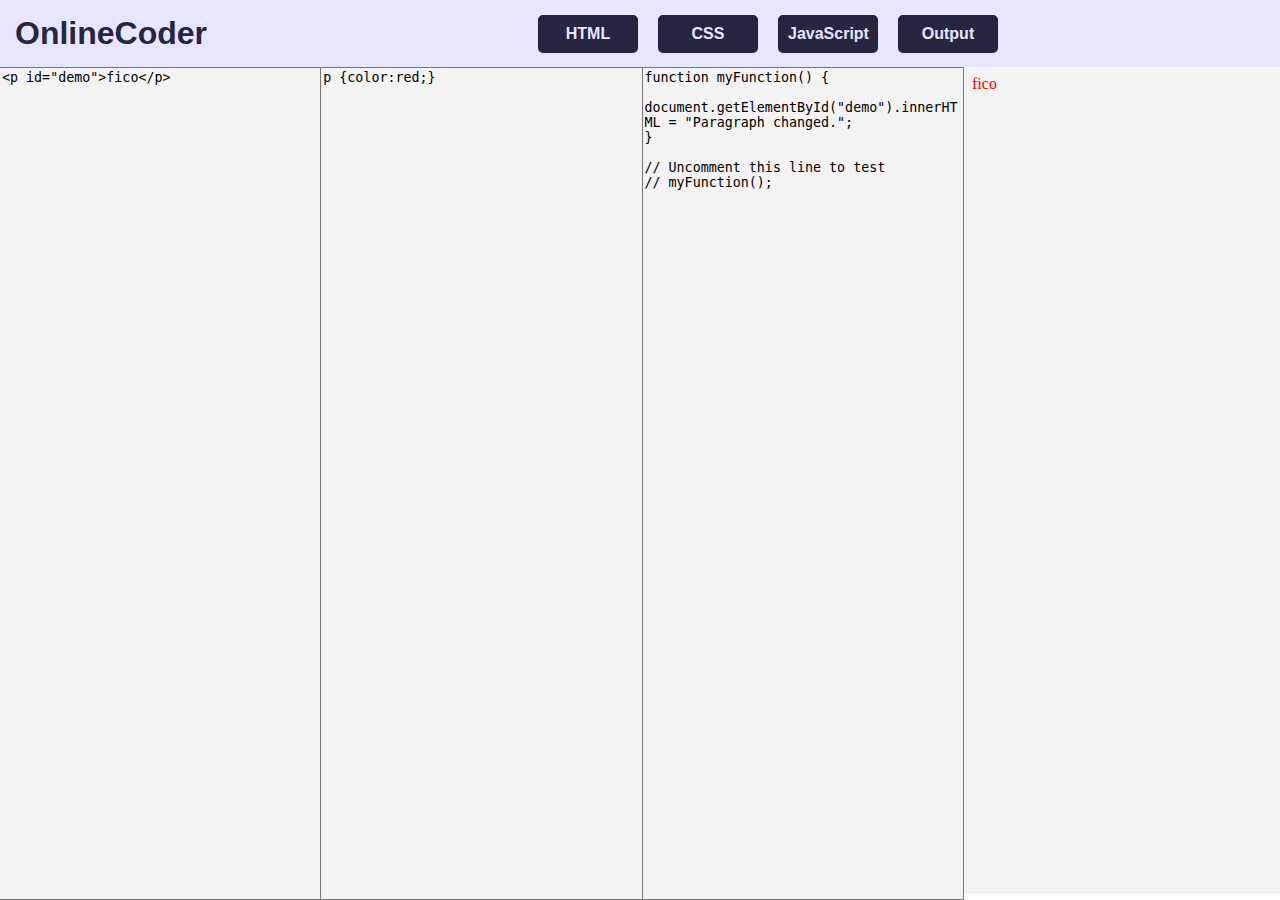
<file: OnlineCoder.html>
<!doctype html>
<html>
<head>
    <title>OnlineCoder</title>

    <meta charset="utf-8" />
    <meta http-equiv="Content-type" content="text/html; charset=utf-8" />
    <meta name="viewport" content="width=device-width, initial-scale=1" />
    
    <link rel="stylesheet" type="text/css" href="style/online-coder.css" />
    
    <script src="https://ajax.googleapis.com/ajax/libs/jquery/3.2.1/jquery.min.js"></script>

</head>

<body>
    <div id="top-bar">
        <div id="title-div">
            <h1>OnlineCoder</h1>
        </div>
        <div id="buttons-div">
            <div>
                <div id="HTML" class="button on">HTML</div>
                <div id="CSS" class="button on">CSS</div>
                <div id="JavaScript" class="button on">JavaScript</div>
                <div id="Output" class="button on">Output</div>
            </div>
        </div>
        
    </div>
    <div id="code-section">
        <textarea id="area-HTML" type="text" ><p id="demo">fico</p></textarea>
        <textarea id="area-CSS" type="text" >p {color:red;}</textarea>
        <textarea id="area-JavaScript" type="text" >function myFunction() {
   document.getElementById("demo").innerHTML = "Paragraph changed.";
}

// Uncomment this line to test
// myFunction();</textarea>
        <iframe id="area-Output"></iframe>
    </div>

    <script src="scripts/online-coder.js"></script>
</body>
</html>
</file>
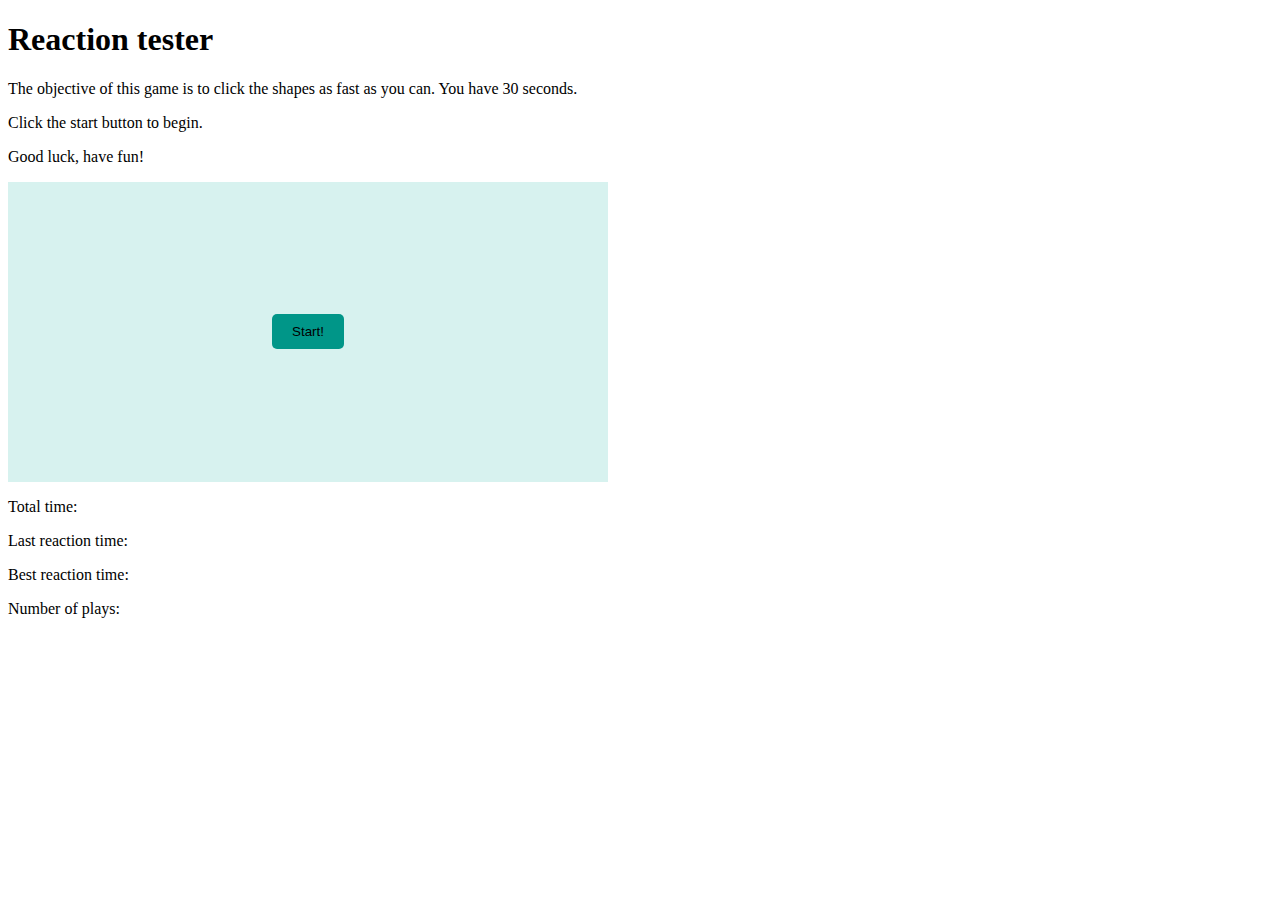
<file: reaction-tester.html>
<!doctype html>
<html>

<head>
    <title>Reaction tester</title>

    <meta charset="utf-8" />
    <meta http-equiv="Content-type" content="text/html; charset=utf-8" />
    <meta name="viewport" content="width=device-width, initial-scale=1" />

    <link rel="stylesheet" type="text/css" href="style/reaction-tester.css">
    
</head>

<body>

    <h1>Reaction tester</h1>
    <p>The objective of this game is to click the shapes as fast as you can. You have 30 seconds.</p>
    <p>Click the start button to begin.</p>
    <p>Good luck, have fun!</p>
    
    <div id="game-board">

        <button id="start-button">
            Start!
        </button>
        <p id="time-up">Time is up!</p>
        <div id="shape"></div>

    </div>

    <p>Total time: <span id="total-time"></span></p>
    <p>Last reaction time: <span id="last-reaction-time"></span></p>
    <p>Best reaction time: <span id="best-reaction"></span></p>
    <p>Number of plays: <span id="number-plays"></span></p>
    
    
    <script src="scripts/reaction-tester.js"></script>
    
</body>

</html>
</file>
<file: style/colors.css>
/* Palette generated by Material Palette - materialpalette.com/teal/deep-orange */


.dark-primary-color    { background: #00796B; }

.default-primary-color { background: #009688; }

.light-primary-color   { background: #B2DFDB; }

.super-light-primary-color { background: #d7f2ef; }

.text-primary-color    { color: #009688; }

.text-white-color      { color: #FFFFFF; }

.accent-color          {background: #FE8921; }

.accent-color-text     { color: #FE8921; }

.primary-text-color    { color: #212121; }

.secondary-text-color  { color: #757575; }

.divider-color         { border-color: #BDBDBD; }
</file>
<file: style/index-style.css>
/* Elements */

body {
    font-family: 'Rubik', sans-serif;
    color: #212121;
    background-color: #d7f2ef;
    margin-top: 50px;
}

p {
    font-size: 125%;
}

h2 {
    font-size: 225%;
    color: #009688;
    letter-spacing: 2px;
    font-family: 'Acme', sans-serif;
}

h3 {
    font-size: 125%;
    color: #212121;
    font-family: 'Acme', sans-serif;
    text-decoration: underline;
}

textarea {
    max-width: 100%;
    width: 100%;
}

/* Generic classes */

.central-column {
    max-width: 1000px;
    margin: 0 auto;
}

.title-font {
    font-family: 'Boogaloo', cursive;
}

.row {
    margin: 0;
}

@media only screen and (min-width: 768px) {
    .row-eq-height {
    display: -webkit-box;
    display: -webkit-flex;
    display: -ms-flexbox;
    display: flex;
    }
}

.col-sm-6 {
    padding: 0;
    display: flex;               
    align-items: center;
}

.section-text {
    padding: 30px 20px;
    width: 100%;
}

.section-image {
    width: 100%;
    padding: 10px;
    text-align: center;
}

.section-project {
    width: 100%;
    text-align: center;
    margin-bottom: 20px;
}

/* NavBar styles */

@media only screen and (max-width: 190px) {
   .navbar-inverse .navbar-brand { font-size: 10px; }
}

.navbar-inverse {
    background-color: #00796B;
    border: 0;
    margin: 0;
}

.navbar-inverse .navbar-brand {
    color: #FE8921;
}

.navbar-inverse .navbar-nav>li>a {
    color: #FFFFFF;
}

.navbar-inverse .navbar-nav>.active>a, .navbar-inverse, .navbar-inverse .navbar-toggle:focus, .navbar-inverse .navbar-toggle:hover  {
    background-color: #00796B;
}

.navbar-inverse .navbar-nav>li>a:hover, .navbar-inverse .navbar-nav>.active>a:hover, .navbar-inverse .navbar-nav>.open>a, .navbar-inverse .navbar-nav>.open>a:focus, .navbar-inverse .navbar-nav>.open>a:hover, .dropdown-menu>li>a:hover{
    background-color: #d7f2ef;
    color: #00796B;
}

.dropdown-menu {
    background-color: #00796B;
    font-size: 100%;
}

.dropdown-menu>li>a {
    color: #FFF;
}

.navbar-brand {
    font-size: 150%;
}

@media (max-width: 767px) {
    .navbar-inverse .navbar-nav .open .dropdown-menu>li>a {
        color: #FFFFFF;
    }
    
    .navbar-inverse .navbar-nav .open .dropdown-menu>li>a:hover {
        background-color: #d7f2ef;
        color: #00796B;
    }
}


/* First section */ 

.first-section-text {
    margin: 30px 20px;
    width: 100%;
    text-align: center;
}

.first-section-text p {
    margin: 0;
    letter-spacing: 2px;
}

.first-section-text h2 {
    margin: 0;
    margin-bottom: 10px;
}

.first-section-image {
    width: 100%;
    padding: 10px;
    text-align: center;
}

/* Form section */

input, textarea {
    border: 1px solid #FFFFFF;
    padding-left: 5px;
}

input:focus, textarea:focus {
    outline: none;
}

.wrong-input {
    box-shadow: 0 0 10px darkred;
    border: 1px solid darkred;
}

.good-input {
    box-shadow: 0 0 10px green;
    border: 1px solid green;
}

.button-off {
    opacity: 0.5;
}

/* Contact section */

.div-form {
    width: 100%;
    max-width: 445px;
    background-color: #009688;
    border-radius: 10px;
    padding: 10px;
    height: fit-content;
    text-align: center;
}

.div-form p {
    font-size: 100%;
    line-height: 30px;
}

.div-form input {
    font-size: 100%;
    width: 100%;
    max-width: 300px;
    height: 30px;
}

@media only screen and (max-width: 420px) {
    .div-form input, .div-form p {
        font-size: 80%;
    }
}

.section-form {
    width: 100%;
    padding: 20px 0;
    display: flex;
    justify-content: center;
    align-items: center;
}



/* Identifications */

#first-section {
    margin:0px;
    background-color: #009688;
}

#first-section h2 {
    color: #FE8921;
    font-size: 275%;
    font-family: 'Boogaloo', cursive;
}

#first-section p {
    color: #FFFFFF;
    font-size: 175%;
    font-family: 'Boogaloo', cursive;
}

#myNavbar {
    font-size: 125%;
}

#computer-images {
    width: 100%;
    max-width: 400px; 
}

#read-more {
    position: absolute;
    bottom: 10px;
    right: 10px;
    margin: 0;
}

#read-more a {
    color: #009688;
}

#profile-picture {
    width: 100%;
    max-width: 250px; 
    border-radius: 50%;
}

@media only screen and (max-width: 768px) {
    #profile-picture {
        margin-top:30px;
    }
}

#contact-section h2 {
    margin-top: 0;
}

#form-headers {
    width: 30%;
    padding: 10px;
    height: 100%;
    text-align: right;
    font-weight: bold;
}

#form-inputs {
    width: 70%;
    margin: 0;
    padding: 10px;
    padding-bottom: 0;
}

#message-area {
    height: fit-content;
    margin: 0;
}

#form-content {
    width: 100%;
    display:flex;
    justify-content:center;
}

#button-div {
    width: 100%;
    display:flex;
    justify-content:center;
    align-items:center;
}

#submit-button {
    width: 160px;
    max-width: 90%;
    font-size: 150%;
    font-family: 'Acme', sans-serif;
    border: none;
    color: #FFFFFF;
    background-color: #FE8921;
    border-radius: 5px;
}

#submit-button:hover, #submit-button:focus {
    border: none;
    color: #FFFFFF;
    background-color: #FE8921;
    border-radius: 5px;
}

#footer-contact {
    height: 100px;
    background-color: #009688;
    display: flex;
    justify-content: center;
    align-items: center;
    margin: 0;
    margin-top: 20px;
}

#footer-contact p {
    margin: 0;
    font-size: 300%;
}

#footer-contact i {
    margin: 0 15px;
}

#footer .section-text {
    padding: 0;
}

#footer a {
    color: #d7f2ef;
}

#footer a:hover {
    color: #FE8921;
}

#footer-copyright {
    height: 50px;
    background-color: #00796B;
    display: flex;
    justify-content: center;
    align-items: center;
    margin: 0;
}

#footer-copyright p {
    margin: 0;
}

@media only screen and (max-width: 420px) {
    #footer-copyright p {
        font-size: 80%;
    }
}

/* Projects section */

#portfolio-section > div > h2 {
    margin-bottom: 20px;
    margin-left: 40px;
}

.slide .container-fluid {
    padding: 0;
}

.project-section-text {
    margin: 10px 52px 10px 30px;
    width: 100%;
    font-size: 80%;
}

.project-section-text p {
    margin: 0;
    margin-top: 10px;
}

.slide {
    min-height: 300px;
    display: flex;
    justify-content: center;
    align-items: center;
}

.project-section-text h2 {
    font-family: 'Boogaloo', cursive;
    letter-spacing: 0px;
    text-decoration: underline;
    margin: 0;
    margin-bottom: 10px;

}

.project-section-text span {
    font-weight: bold;
    color: #009688;
}

.project-section-text a {
    color: #009688;
}

.portfolio-section-image {
    margin-left: 52px;
    width: 100%;
    padding: 10px;
    text-align: center;   
    z-index: 2;
}

.portfolio-section-image p {
    font-size: 100%
}

.portfolio-section-image a {
    color: #212121;
}

.portfolio-section-image > div {
    overflow: hidden;
    width: 100%;
    height: 100%;
}

.portfolio-section-image > div {
    overflow: hidden;
    position: relative;
    width: 100%;
    height: 100%;
}

.project-background {
    position: absolute;
}

.viewProject {
    position: absolute;
    top: 70%;
    right: 30%;
    width: 40%;
    height: 15%;
    z-index: 1;
    border: 2px solid #009688;
    border-radius: 5px;
    color: #009688;
    font-weight: bold;
    font-size: 125%;
    display: flex;
    justify-content:center;
    align-items:center;
    cursor: pointer;
}

.viewProject:hover {
    background-color: #009688;
    color: #d7f2ef;
}

.technologies-used {
    position: absolute;
    top: 20%;
    right: 30%;
    width: 40%;
    z-index: 1;

}

@media only screen and (max-width: 768px) {
    .section-form {
        padding-top: 0;
    }

    .portfolio-section-image {
        margin-right: 52px;
    }

    .project-section-text {
        margin-left: 52px;
    }

}

@media only screen and (max-width: 470px) {

    .portfolio-section-image {
        margin-right: 10px;
        margin-left: 10px;
    }

    .viewProject {
        font-size: 100%;
        top: 43%;
        right: 30%;
        width: 40%;
        height: 14%;
    }

    .technologies-used {
        opacity: 0;
    }

}
</file>
<file: style/style-about.css>
/* Elements */

html {
    font-family: 'Rubik', sans-serif;
}

h2 {
    font-size: 200%;
}

a:link, a:visited {
    color: #009688;
}

/* Id */

.header-nav {
    max-width: 800px;
}

#primary-div {
    max-width: 800px;
    margin: 20px auto;
    padding: 10px;
    padding-left: 40px;
    padding-right: 40px;
    border-radius: 10px;
}

#profile-picture {

    width: 200px;
    border-radius: 50%;
    float: left;
    border-style: solid;
    border-color: #009688;
    border-width: 5px;
    
    /* Prueba */
    position: absolute;
    top: 15px;
    right: 15px;
    
    
}

#header-div {
  margin: 5px;
  padding: 15px;
  border-radius: 15px;
  height: fit-content;
  min-height: 190px;
  
  /* Prueba */
  position: relative;
}

#personal-intro {
    /* Cambio 
    padding-left: 250px;
    max-width: 500px;
    */
    
    
    
    margin: 10px auto;
    
    /* Prueba */
    width: 50%;
    position: absolute;
    top: 15px;
    left: 15px;
}

#footer {
    text-align: center;
}
</file>
<file: style/online-coder.css>
html, body {
    height: 100%;
    margin: 0;
    font-family: sans-serif;
}

h1{
    padding: 15px 0 15px 15px;
    margin: 0;
    width: fit-content;
    color: #262640;
    display: block;
}

textarea {
    border-left: none;
}

#code-section > textarea,  #code-section > #area-Output {
    background-color: #F3F3F3;
    width: 25%;
    height: 100%;
    resize: none;
}

#area-Output {
    border: none;
}

#code-section > textarea:focus {
    background-color: #FFFFFF;
}

#code-section {
    height: 100%;
    display: flex;
}

#primary {
    height: 100%;
}

#top-bar {
    background-color: #e6e6ff;
    display: flex;
}

#buttons-div {
    float: right;
    width: 80%;
    display: flex;
    vertical-align: middle;
    text-align: center;
}

#buttons-div > div {
    margin: auto;
    display: flex;
}

.button {
    margin: auto 10px;
    padding: 8px;
    width: 80px;
    border-radius: 5px;
    font-weight: bold;
    border: 2px solid #262640;
}

.on {
    background-color: #262640;
    color: #e6e6ff;
}

.off {
    background-color: #e6e6ff;
    color: #262640;
}

#title-div {
    width: 20%;
    margin: 0;
}
</file>
<file: style/reaction-tester.css>
p {
    max-width: 600px;
}

#game-board {
    max-width: 600px;
    width: 100%;
    height: 300px;
    background-color: #d7f2ef;
    display: flex;               
    align-items: center;
    justify-content: center;
}

#start-button {
    padding: 10px 20px;
    background-color: #009688;
    border: none;
    border-radius: 5px;
}

#shape {
    display: none;
    position: relative;
}

#time-up {
    color: green;
    font-size: 30px;
    font-weight: bold;
    display: none;
}
</file>
